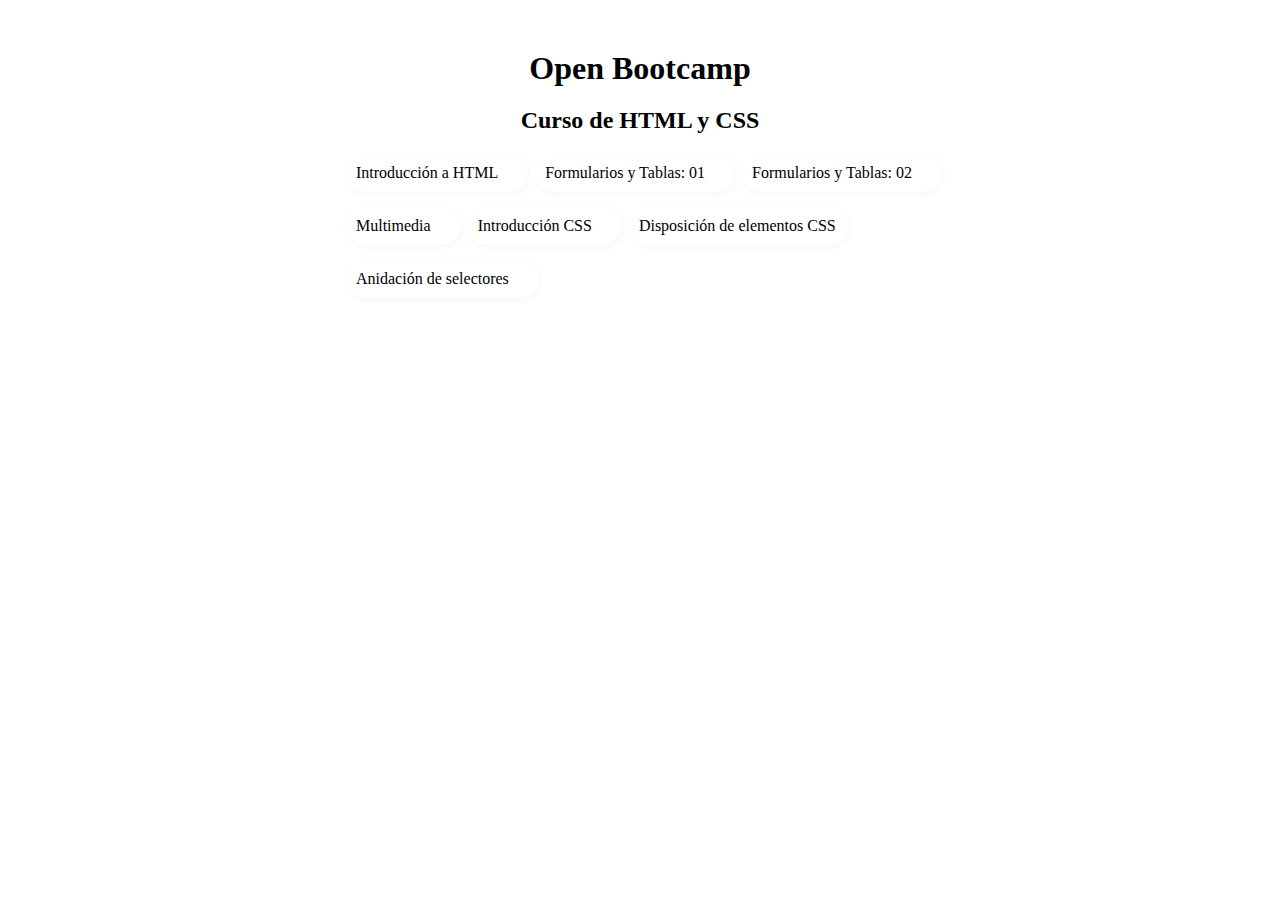
<file: index.html>
<!DOCTYPE html>
<html lang="en">
<head>
  <meta charset="UTF-8">
  <meta http-equiv="X-UA-Compatible" content="IE=edge">
  <meta name="viewport" content="width=device-width, initial-scale=1.0">
  <title>Open Bootcamp: Curso de HTML y CSS</title>
  <link rel="stylesheet" href="style.css">
</head>
<body>
  <h1>Open Bootcamp</h1>
  <h2>Curso de HTML y CSS</h2>
  
  <ul id="courseList">
  </ul>

  <script src="courselist.js"></script>
  <script src="script.js"></script>
</body>
</html>
</file>
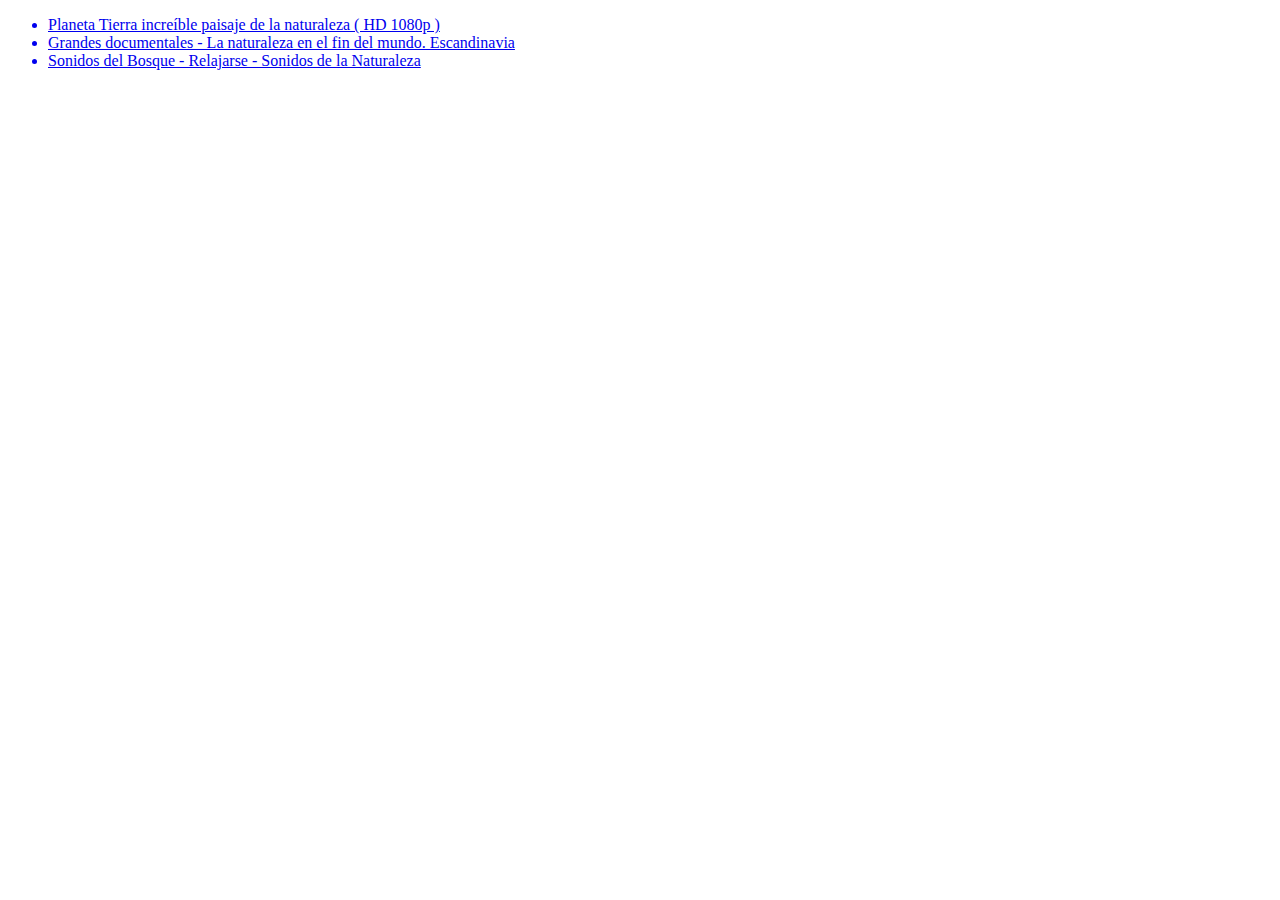
<file: 01_Introduccion/index.html>
<!DOCTYPE html>
<html lang="en">
<head>
  <meta charset="UTF-8">
  <meta http-equiv="X-UA-Compatible" content="IE=edge">
  <meta name="viewport" content="width=device-width, initial-scale=1.0">
  <title>Ejercicio de Introducción a HTML en OpenBootcamp</title>
</head>
<body>
  <!-- 
    Este es mi primer comentario de dos líneas
    Aprendiendo a documentar mi código con OpenBootcamp
 -->
 <ul>
   <a href="https://www.youtube.com/watch?v=FmBlDrbWAHA">
     <li>
      Planeta Tierra increíble paisaje de la naturaleza ( HD 1080p )
    </li>
   </a>
   <a href="https://www.youtube.com/watch?v=XVduSDzeULY">
     <li>
      Grandes documentales - La naturaleza en el fin del mundo. Escandinavia
    </li>
   </a>
   <a href="https://www.youtube.com/watch?v=7Ilu033ydSw">
     <li>
      Sonidos del Bosque - Relajarse - Sonidos de la Naturaleza
    </li>
   </a>
 </ul>
</body>
</html>
</file>
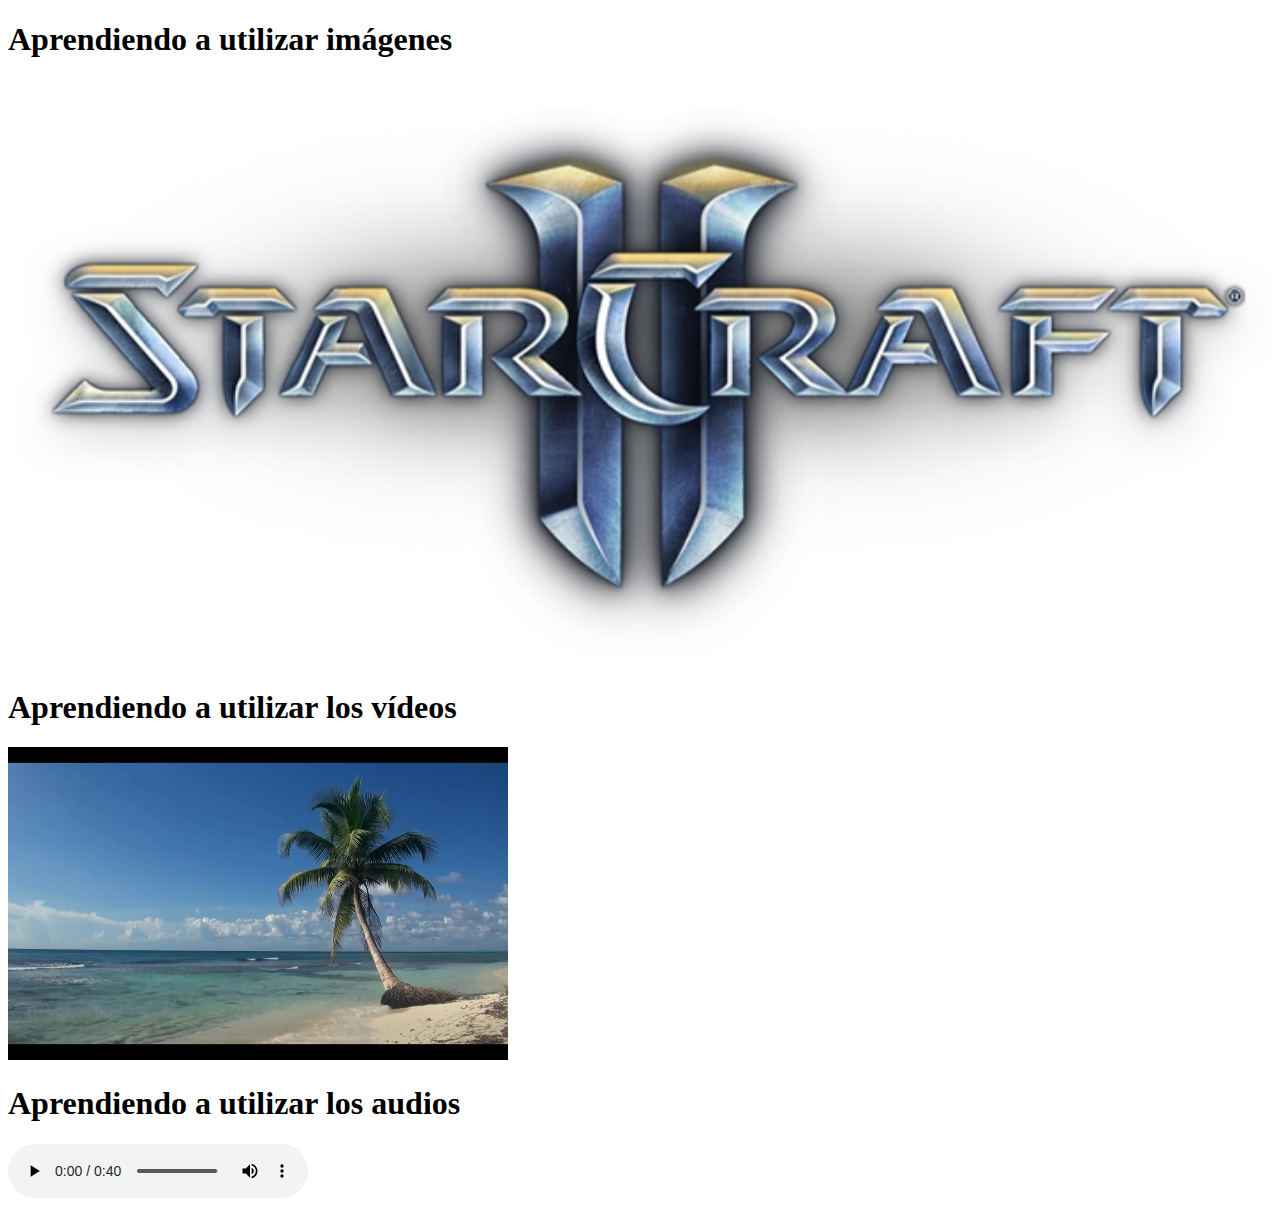
<file: 03_multimedia/index.html>
<!DOCTYPE html>
<html lang="en">
<head>
  <meta charset="UTF-8">
  <meta http-equiv="X-UA-Compatible" content="IE=edge">
  <meta name="viewport" content="width=device-width, initial-scale=1.0">
  <title>Document</title>
</head>
<body>

  <!-- Sección 1 -->
  <h1>Aprendiendo a utilizar imágenes</h1>
  <img
    src="./logo-starcraft2.webp"
    alt="Starcraft"
    width="100%"
  >

  <!-- Sección 2 -->
  <h1>Aprendiendo a utilizar los vídeos</h1>
  <video
    src="./video.mp4"
    controls
    autoplay
    loop
    muted
    width="500"
  ></video>
  
  <!-- Sección 3 -->
  <h1>Aprendiendo a utilizar los audios</h1>
  <audio
    src="./audio.mp3"
    controls
    autoplay
    loop
  ></audio>

</body>
</html>
</file>
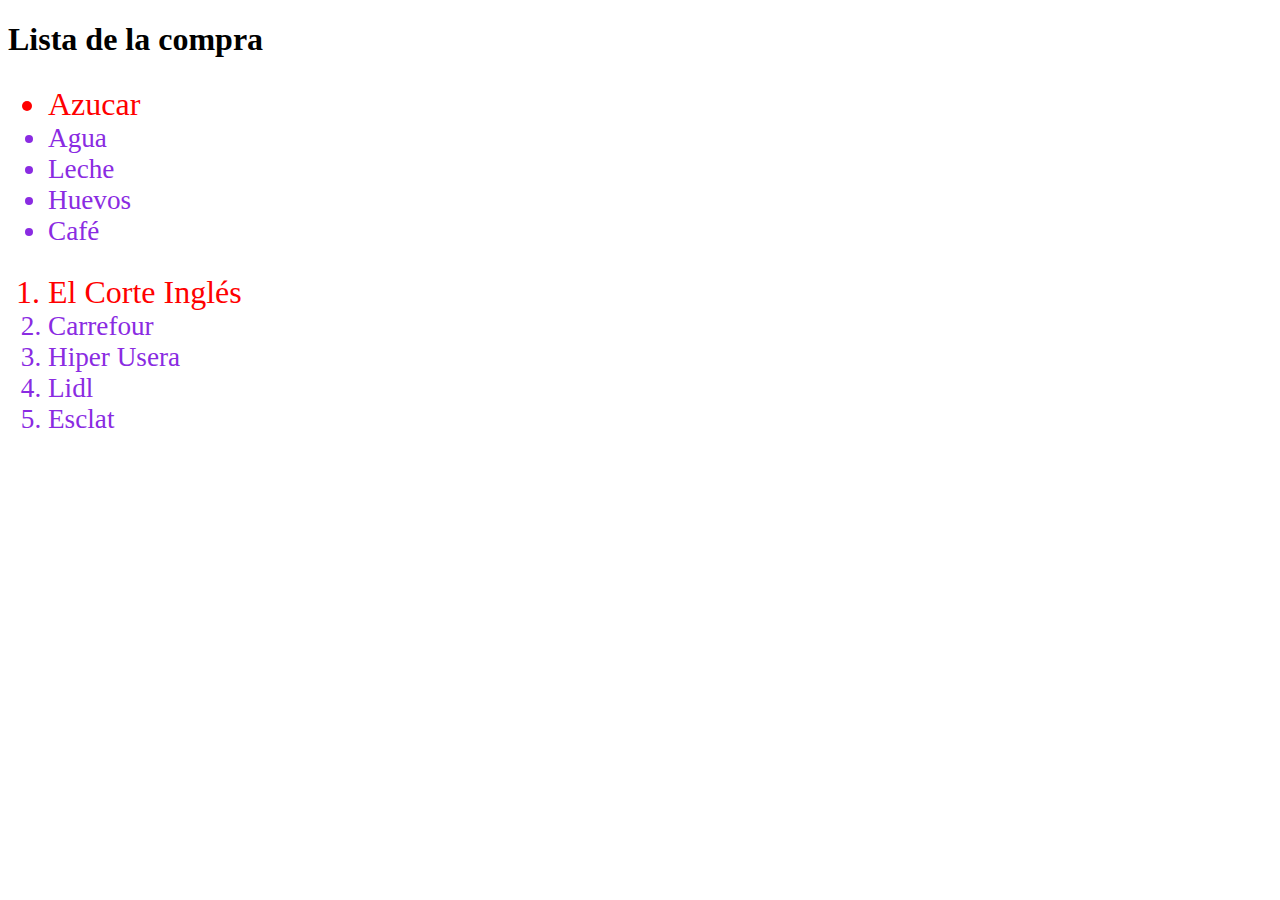
<file: 04_intro_css/index.html>
<!DOCTYPE html>
<html lang="en">
<head>
  <meta charset="UTF-8">
  <meta http-equiv="X-UA-Compatible" content="IE=edge">
  <meta name="viewport" content="width=device-width, initial-scale=1.0">
  <title>Ganando precisión con los selectores en CSS</title>
  <link rel="stylesheet" href="style.css">
</head>
<body>
  <h1 id="titulo" class="encabezado">Lista de la compra</h1>

  <!-- Lista desordenada-->
  <ul>
    <li id="elemento-1">Azucar</li>
    <li id="elemento-2">Agua</li>
    <li id="elemento-3">Leche</li>
    <li id="elemento-4">Huevos</li>
    <li id="elemento-5">Café</li>
  </ul>

  <!-- Lista ordenada-->
  <ol>
    <li id="elemento-1">El Corte Inglés</li>
    <li id="elemento-2">Carrefour</li>
    <li id="elemento-3">Hiper Usera</li>
    <li id="elemento-4">Lidl</li>
    <li id="elemento-5">Esclat</li>
  </ol>
</body>
</html>
</file>
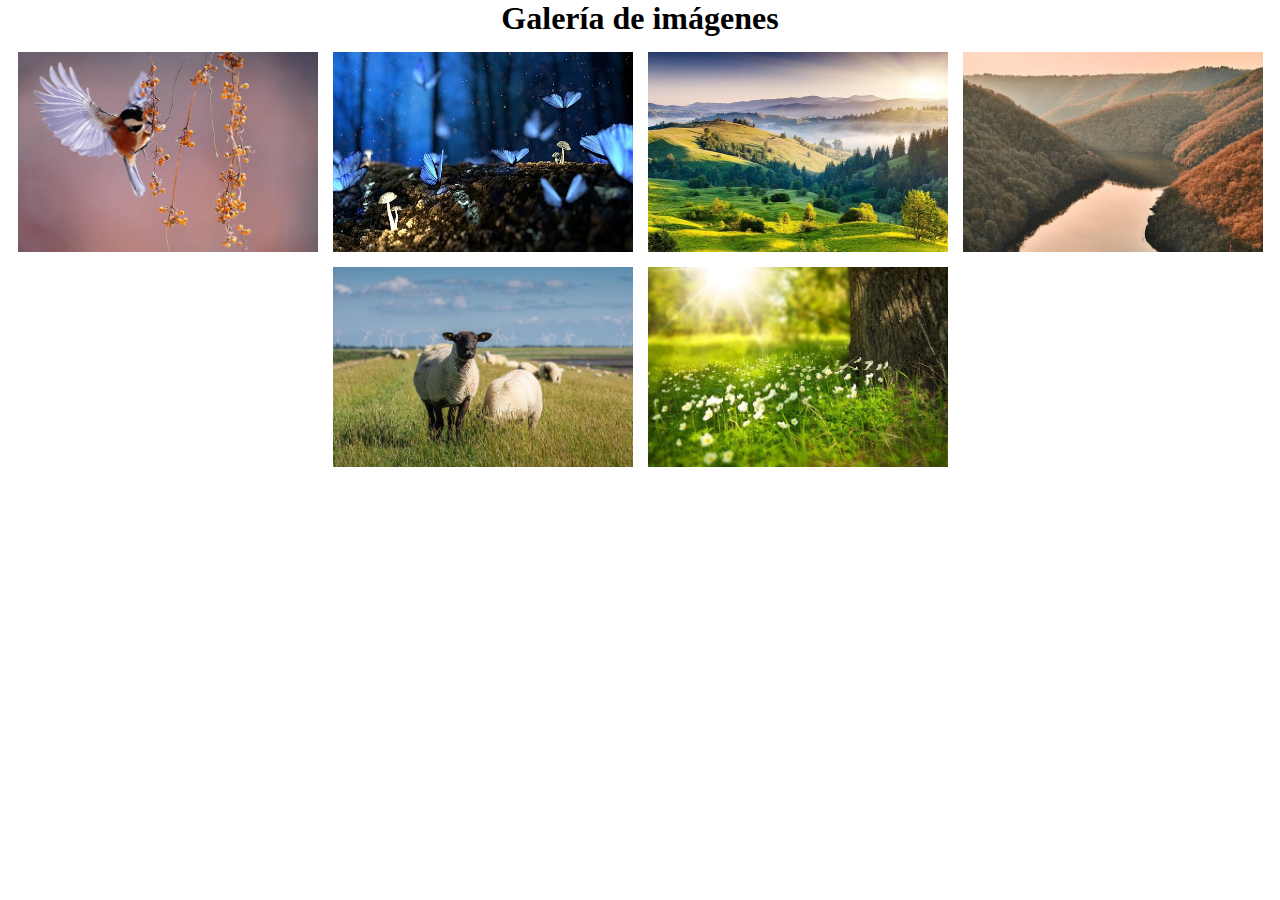
<file: 05_disposicion_elementos/index.html>
<!DOCTYPE html>
<html lang="en">
<head>
  <meta charset="UTF-8">
  <meta http-equiv="X-UA-Compatible" content="IE=edge">
  <meta name="viewport" content="width=device-width, initial-scale=1.0">
  <title>Disposición de elementos en CSS</title>
  <link rel="stylesheet" href="style.css">
</head>
<body>
  <div class="container">
    <h1>Galería de imágenes</h1>
    <div class="content">
      <img src="./img/img1.jpg" alt="ave">
      <img src="./img/img2.jpg" alt="mariposas">
      <img src="./img/img3.jpg" alt="campo">
      <img src="./img/img4.jpg" alt="campo">
      <img src="./img/img5.jpg" alt="oveja">
      <img src="./img/img6.jpg" alt="sol y campo">
    </div>
  </div>
</body>
</html>
</file>
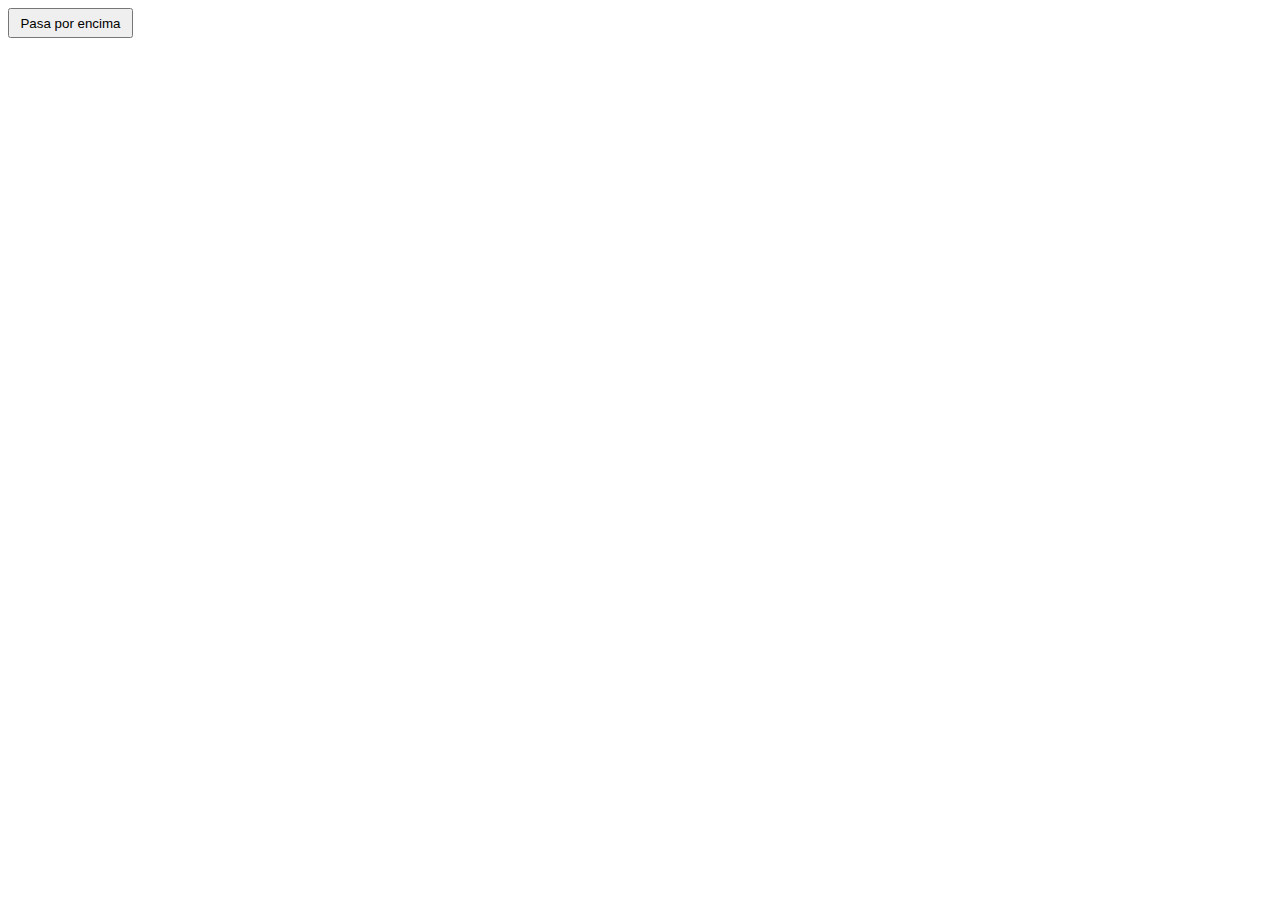
<file: 06_anidacion_de_selectores/index.html>
<!DOCTYPE html>
<html lang="en">
<head>
  <meta charset="UTF-8">
  <meta http-equiv="X-UA-Compatible" content="IE=edge">
  <meta name="viewport" content="width=device-width, initial-scale=1.0">
  <title>Anidación de selectores</title>
  <link rel="stylesheet" href="./styles.css">
</head>
<body>
  <button></button>
</body>
</html>
</file>
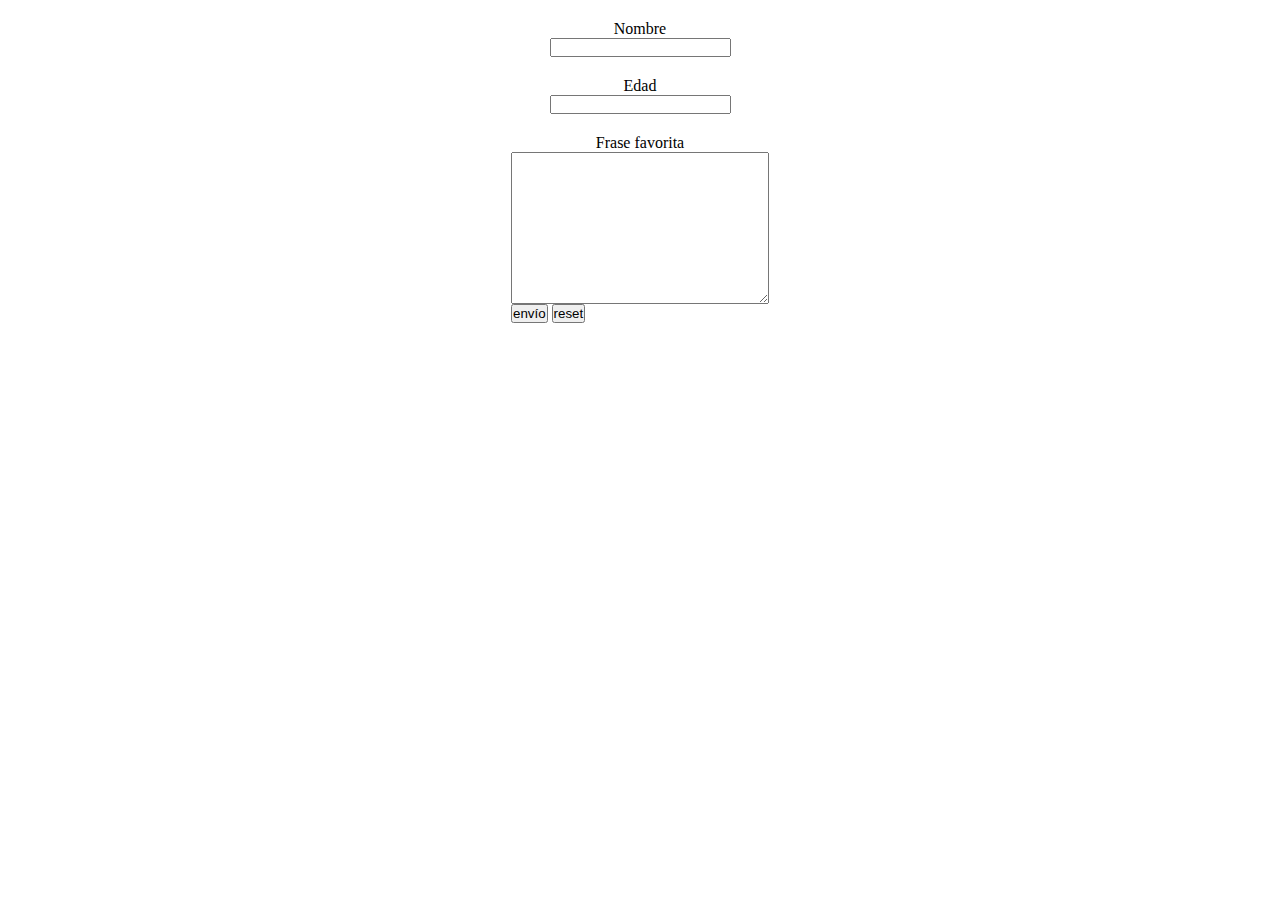
<file: 02_formularios_tablas/01/index.html>
<!DOCTYPE html>
<html lang="en">
<head>
  <meta charset="UTF-8">
  <meta http-equiv="X-UA-Compatible" content="IE=edge">
  <meta name="viewport" content="width=device-width, initial-scale=1.0">
  <title>Ejercicio 02 - Formularios en HTML</title>
  <link rel="stylesheet" href="style.css">
</head>
<body>
  <form action="/">

    <!-- nombre -->
    <div>
      <label for="nombre">Nombre</label>
      <input type="text" id="nombre" name="nombre">
    </div>

    <!-- edad -->
    <div>
      <label for="edad">Edad</label>
      <input type="number" id="edad" name="edad">
    </div>

    <!-- frase favorita -->
    <div>
      <label for="frase-favorita">Frase favorita</label>
      <textarea name="frase-favorita" id="frase-favorita" cols="30" rows="10"></textarea>
    </div>

    <!-- button -->
    <button type="submit">envío</button>
    <button type="reset">reset</button>
  </form>
</body>
</html>
</file>
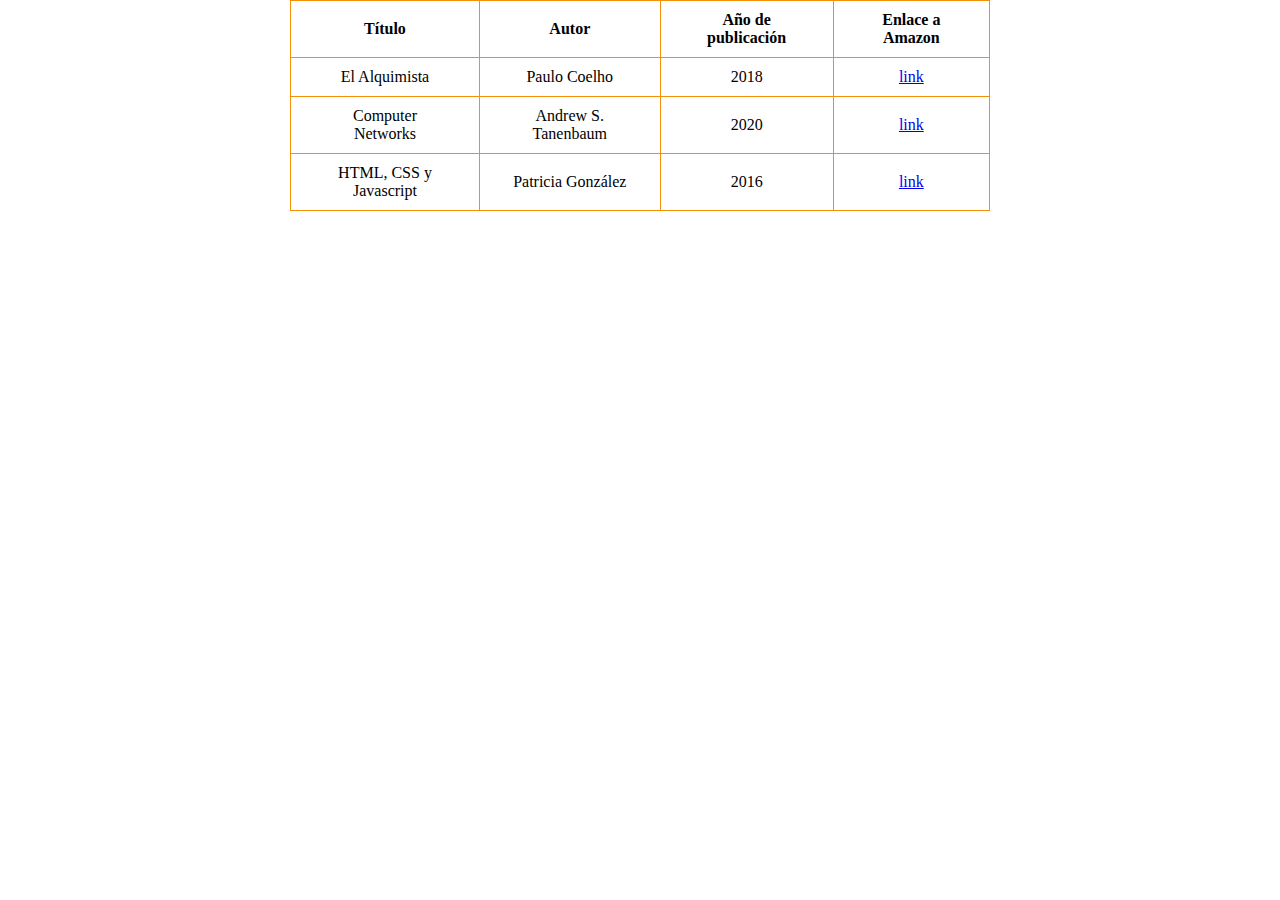
<file: 02_formularios_tablas/02/index.html>
<!DOCTYPE html>
<html lang="en">
<head>
  <meta charset="UTF-8">
  <meta http-equiv="X-UA-Compatible" content="IE=edge">
  <meta name="viewport" content="width=device-width, initial-scale=1.0">
  <title>Ejercicio 02/2 - Tablas en HTML</title>
  <link rel="stylesheet" href="style.css">
</head>
<body>
  <table>
    <tr>
      <th>Título</th>
      <th>Autor</th>
      <th>Año de publicación</th>
      <th>Enlace a Amazon</th>
    </tr>

    <tr>
      <td>El Alquimista</td>
      <td>Paulo Coelho</td>
      <td>2018</td>
      <td>
        <a
          href="https://www.amazon.com/El-Alquimista-Fabula-Seguir-Suenos/dp/0062511408/ref=sr_1_1?crid=1UJW0XORTZ83F&keywords=el+alquimista+paulo+coelho&qid=1655078391&s=books&sprefix=alquimis%2Cstripbooks-intl-ship%2C209&sr=1-1"
          target="_blank"
          rel="noopener noreferrer"
        >link</a>
      </td>
    </tr>

    <tr>
      <td>Computer Networks</td>
      <td>Andrew S. Tanenbaum</td>
      <td>2020</td>
      <td>
        <a
          href="https://www.amazon.com/Computer-Networks-2-downloads-Andrew-Tanenbaum-ebook/dp/B08GFVSKTQ/ref=sr_1_11?crid=34NJHCD1JTZIF&keywords=tanenbaum&qid=1655078773&s=books&sprefix=tane%2Cstripbooks-intl-ship%2C346&sr=1-11"
          target="_blank"
          rel="noopener noreferrer"
        >link</a>
      </td>
    </tr>

    <tr>
      <td>HTML, CSS y Javascript</td>
      <td>Patricia González</td>
      <td>2016</td>
      <td>
        <a
          href="https://www.amazon.com/HTML-CSS-Javascript-Gu%C3%ADa-Definitiva-ebook/dp/B01JHD63DS/ref=sr_1_1?crid=HDG51O4XNF9W&keywords=html+css+javascript+espa%C3%B1ol&qid=1655078286&s=books&sprefix=html+css+javascript+espa%C3%B1ol%2Cstripbooks-intl-ship%2C204&sr=1-1"
          target="_blank"
          rel="noopener noreferrer"
        >link</a>
      </td>
    </tr>

  </table>
</body>
</html>
</file>
<file: style.css>
:root {
  --primary: #000;
  --secondary: rgb(247, 144, 9);
  --white: #fff;

  --radius: 20px;
  --shadow: 1px 2px 6px #0000000a;
}

* {
  margin: 0;
  padding: 0;
}

body {
  display: flex;
  flex-direction: column;
  align-items: center;
}

h1 {
  margin-top: 50px;
}

h2 {
  margin-top: 20px;
}

a,
a:visited,
a:active {
  text-decoration: none;
  color: var(--primary);
  margin: 0 6px;
}

ul {
  display: flex;
  flex-direction: row;
  flex-wrap: wrap;
  gap: 15px;
  width: 100%;
  max-width: 75ch;
  list-style: none;
  padding-top: 20px;
  padding-left: 5px;
  padding-right: 5px;
  padding-bottom: 10px;
}

li {
  flex: 1;
  width: 100%;
  max-width: 25ch;
  background-color: var(--white);
  border-radius: var(--radius);
  box-shadow: var(--shadow);
  padding: 10px;
}
</file>
<file: 04_intro_css/style.css>
ul, ol {
  color: blueviolet;
  font-size: 1.7rem;
}

#elemento-1 {
  color: red;
  font-size: 2rem;
}
</file>
<file: 05_disposicion_elementos/style.css>
* {
  margin: 0;
  padding: 0;
}

.container {
  display: flex;
  flex-direction: column;
  width: 100%;
  align-items: center;
}

.content {
  display: flex;
  flex-wrap: wrap;
  justify-content: center;
  gap: 15px;
}

h1 {
  margin-bottom: 15px;
}

img {
  width: 300px;
}
</file>
<file: 06_anidacion_de_selectores/styles.css>
button {
  width: 125px;
  height: 30px;
  transition: all .5s ease;
}

button:hover {
  color: white;
  background-color: green;
}

button::before {
  content: 'Pasa por encima';
  transition: all .5s ease;
}

button:hover::before {
  content: '¡Hecho!';
}
</file>
<file: 02_formularios_tablas/01/style.css>
:root {
  --primary: #000;
  --secondary: rgb(247, 144, 9);
  --white: #fff;

  --radius: 20px;
  --shadow: 1px 2px 6px #0000000a;
}

* {
  margin: 0;
  padding: 0;
}

body, div {
  display: flex;
  flex-direction: column;
  align-items: center;
}

label {
  margin-top: 20px;
}
</file>
<file: 02_formularios_tablas/02/style.css>
:root {
  --primary: #000;
  --secondary: rgb(247, 144, 9);
  --white: #fff;

  --radius: 20px;
  --shadow: 1px 2px 6px #0000000a;
}

* {
  margin: 0;
  padding: 0;
}

body, table {
  display: flex;
  flex-direction: column;
  align-items: center;
}

table {
  max-width: 700px;
  border-collapse: collapse;
}

table th,
table td {
  border: 1px solid var(--secondary);
  border-spacing: 0;
  padding: 10px 30px;
  text-align: center;
}
</file>
